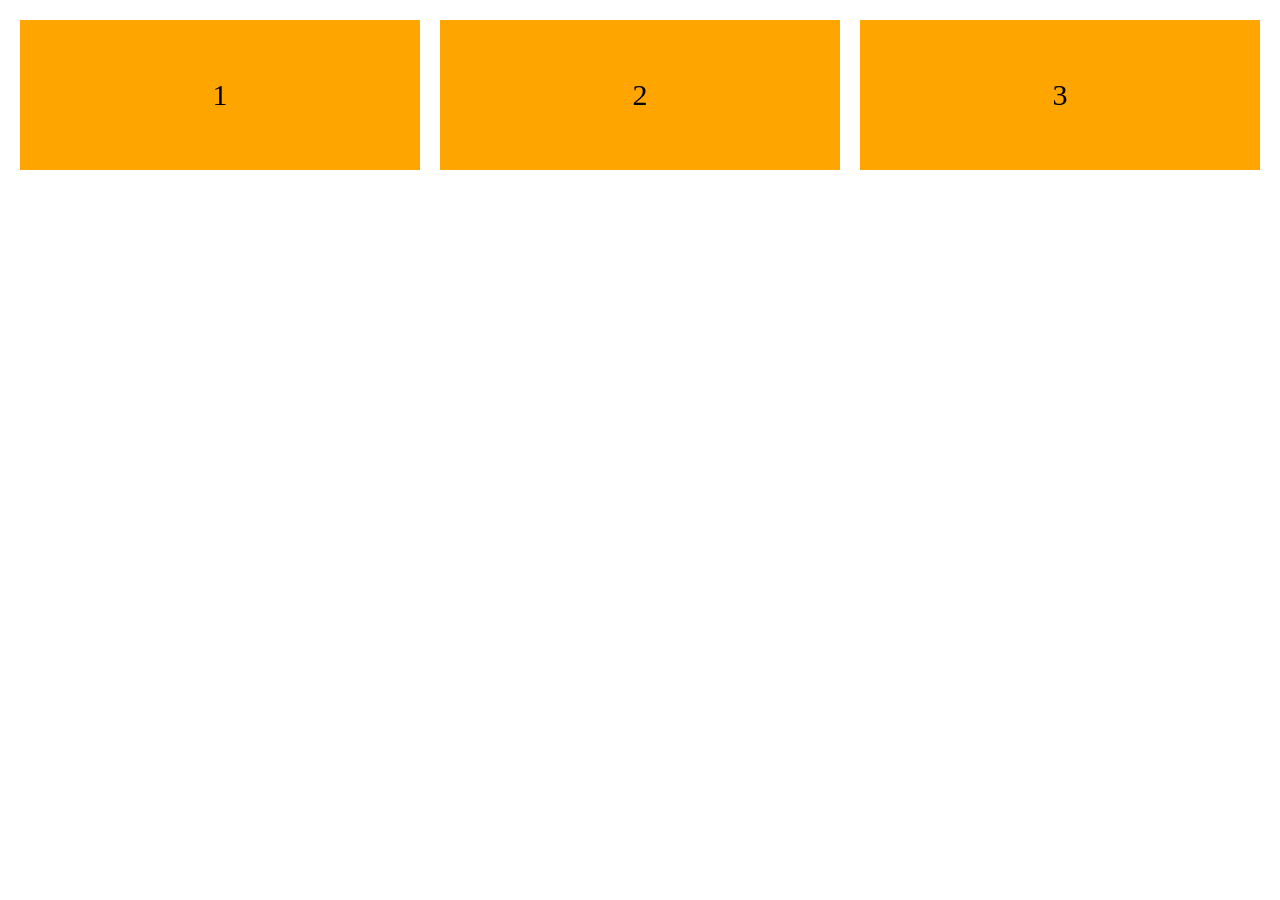
<file: m1.html>
<!DOCTYPE html>
<html lang="en">
<head>
    <meta charset="UTF-8">
    <meta name="viewport" content="width=device-width, initial-scale=1.0">
    <title>Document</title>
    <style>
        *{
            margin: 0;
            padding: 0;
            box-sizing: border-box;
        }

        .container{
            display: flex;
            gap: 20px;
            padding: 20px;
        }

        .box{
            flex: 1;
            height: 150px;
            background-color: orange;
            display: flex;
            justify-content: center;
            align-items: center;
            font-size: 30px;
        }

        @media (max-width:600px){
            .container{
                flex-direction: column;
            }
            .box{
                background: lightgreen;
            }
        }

    </style>
</head>
<body>
    <div class="container">
        <div class="box">1</div>
        <div class="box">2</div>
        <div class="box">3</div>
    </div>
</body>
</html>
</file>
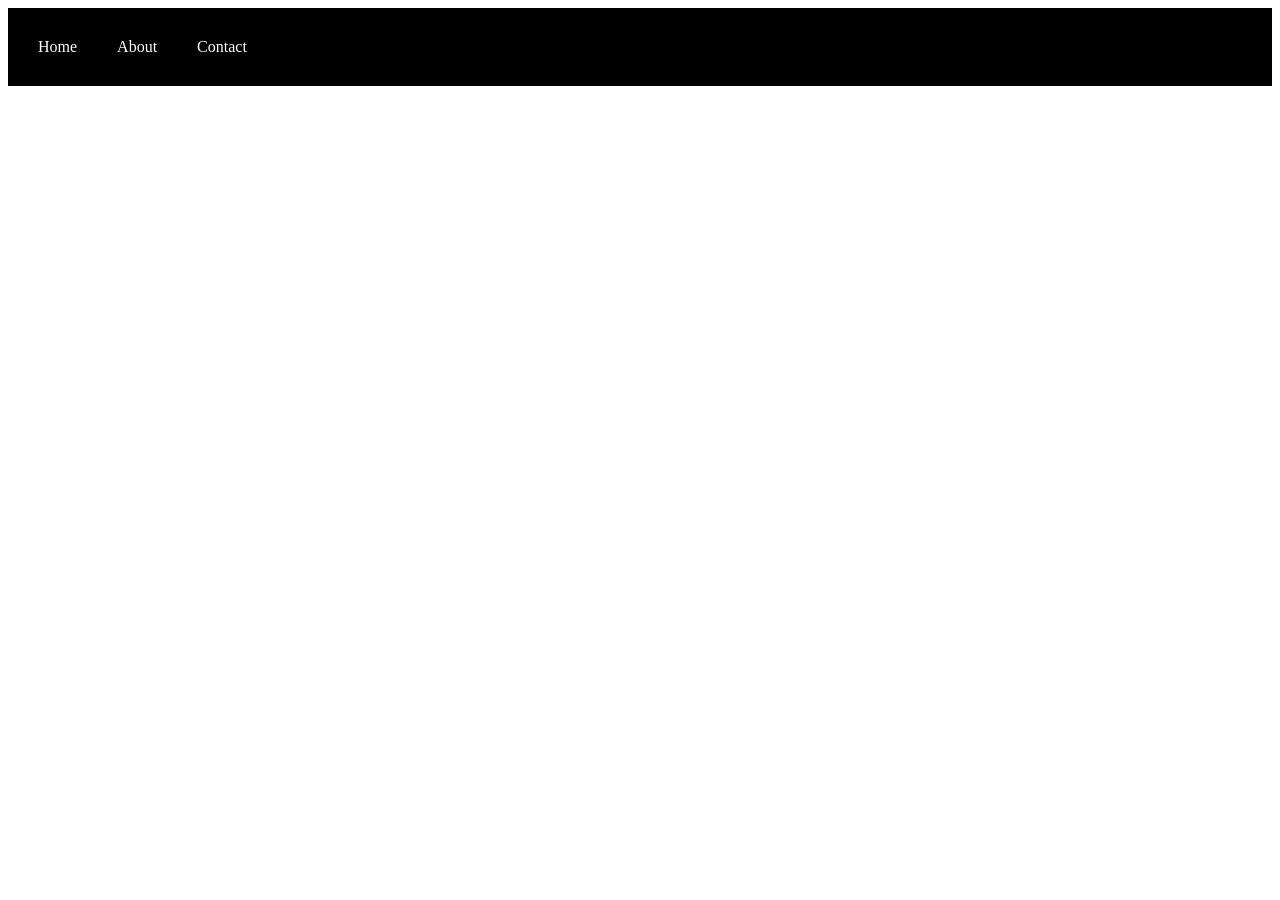
<file: m2.html>
<!DOCTYPE html>
<html lang="en">
<head>
    <meta charset="UTF-8">
    <meta name="viewport" content="width=device-width, initial-scale=1.0">
    <title>Document</title>
    <style>
        .nav{
            display: flex;
            gap: 20px;
            background: black;
            color: white;
            padding: 20px;
        }
        .item{
            padding: 10px;
        }

        @media (max-width:600px){
            .nav{
                flex-direction: column;
                align-items: center;
            }
        }
    </style>
</head>
<body>
    <div class="nav">
        <div class="item">Home</div>
        <div class="item">About</div>
        <div class="item">Contact</div>    
    </div>
</body>
</html>
</file>
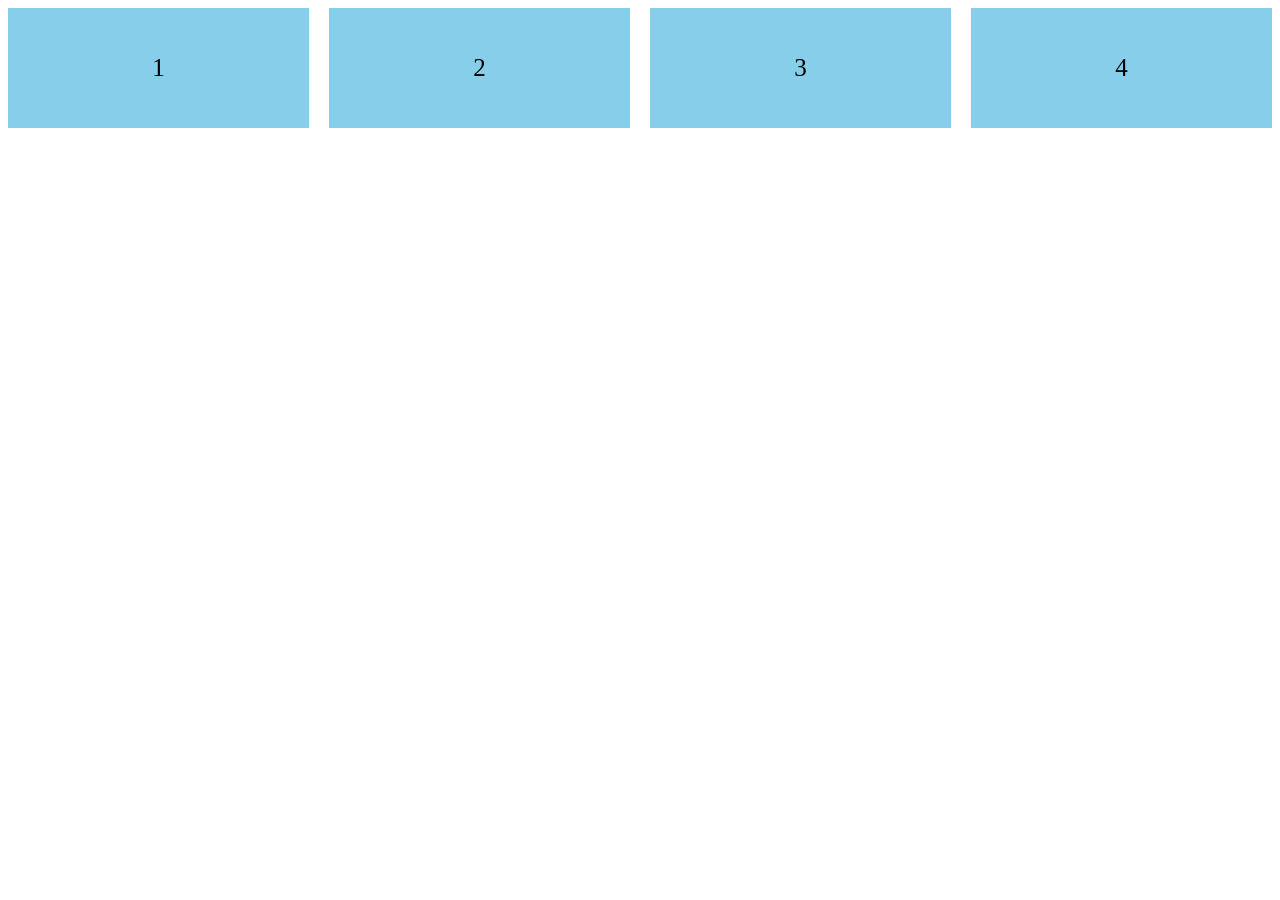
<file: m3.html>
<!DOCTYPE html>
<html lang="en">
<head>
    <meta charset="UTF-8">
    <meta name="viewport" content="width=device-width, initial-scale=1.0">
    <title>Document</title>
    <style>
        .container{
            display: grid;
            grid-template-columns: repeat(4,1fr);
            gap: 20px;
        }
        .card{
            background: skyblue;
            height: 120px;
            display: flex;
            justify-content: center;
            align-items: center;
            font-size: 25px;
        }

        /**Tablet**/
        @media (max-width:900px){
            .container{
                grid-template-columns: repeat(2,1fr);
            }
        }

        /**Mobile**/
        @media (max-width:600px){
            .container{
                grid-template-columns: 1fr;
            }
        }
    </style>
</head>
<body>
    <div class="container">
        <div class="card">1</div>
        <div class="card">2</div>
        <div class="card">3</div>
        <div class="card">4</div>
    </div>
</body>
</html>
</file>
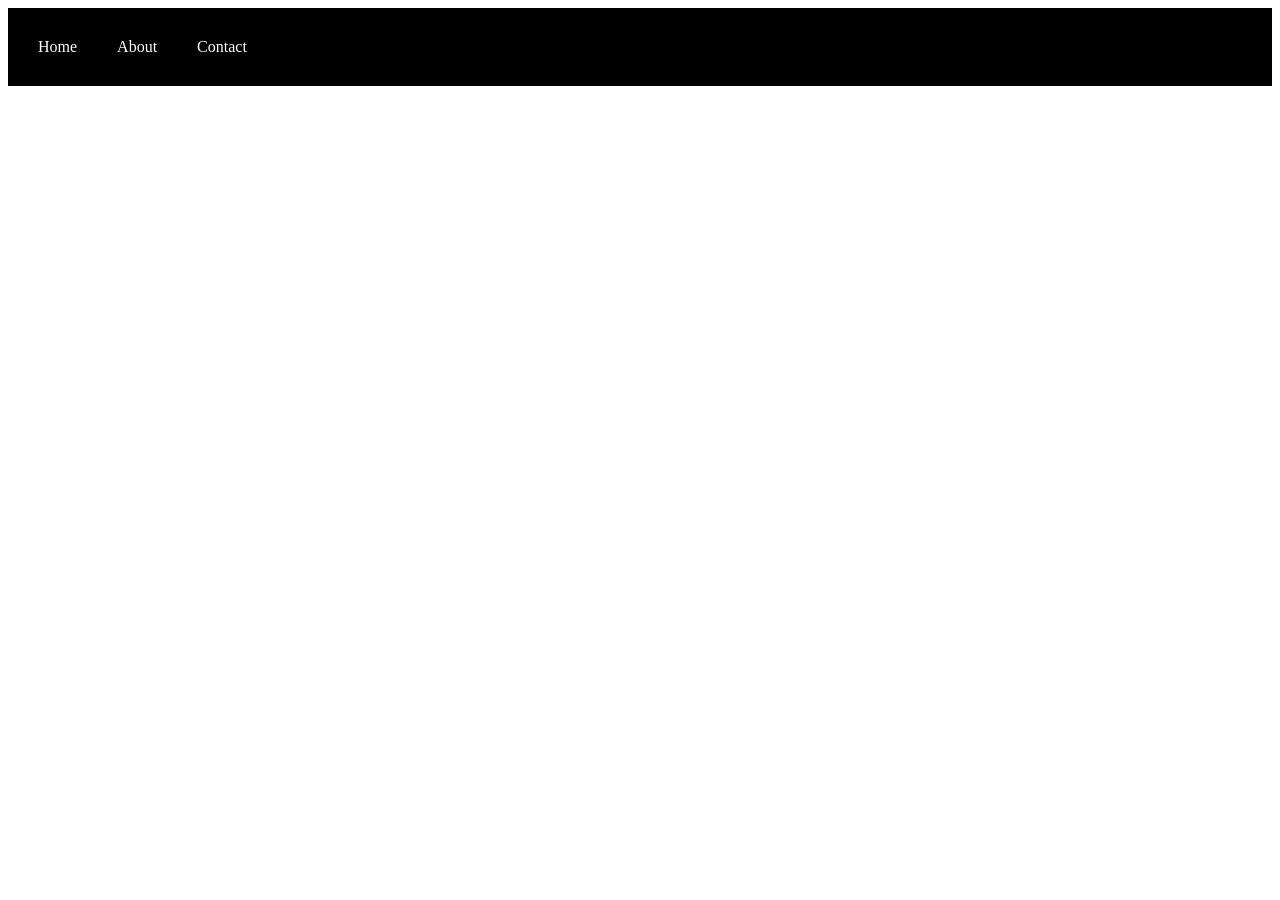
<file: m5.html>
<!DOCTYPE html>
<html lang="en">
<head>
    <meta charset="UTF-8">
    <meta name="viewport" content="width=device-width, initial-scale=1.0">
    <title>Document</title>
    <style>
        .nav{
            background: black;
            padding: 20px;
            display: flex;
            color: white;
            gap: 20px;
        }
        .box{
            padding: 10px;
        }
        @media (max-width:768px){
            .nav{
                display: none;
            }
        }
    </style>
</head>
<body>
    <div class="nav">
        <div class="box">Home</div>
        <div class="box">About</div>
        <div class="box">Contact</div>
    </div>
</body>
</html>
</file>
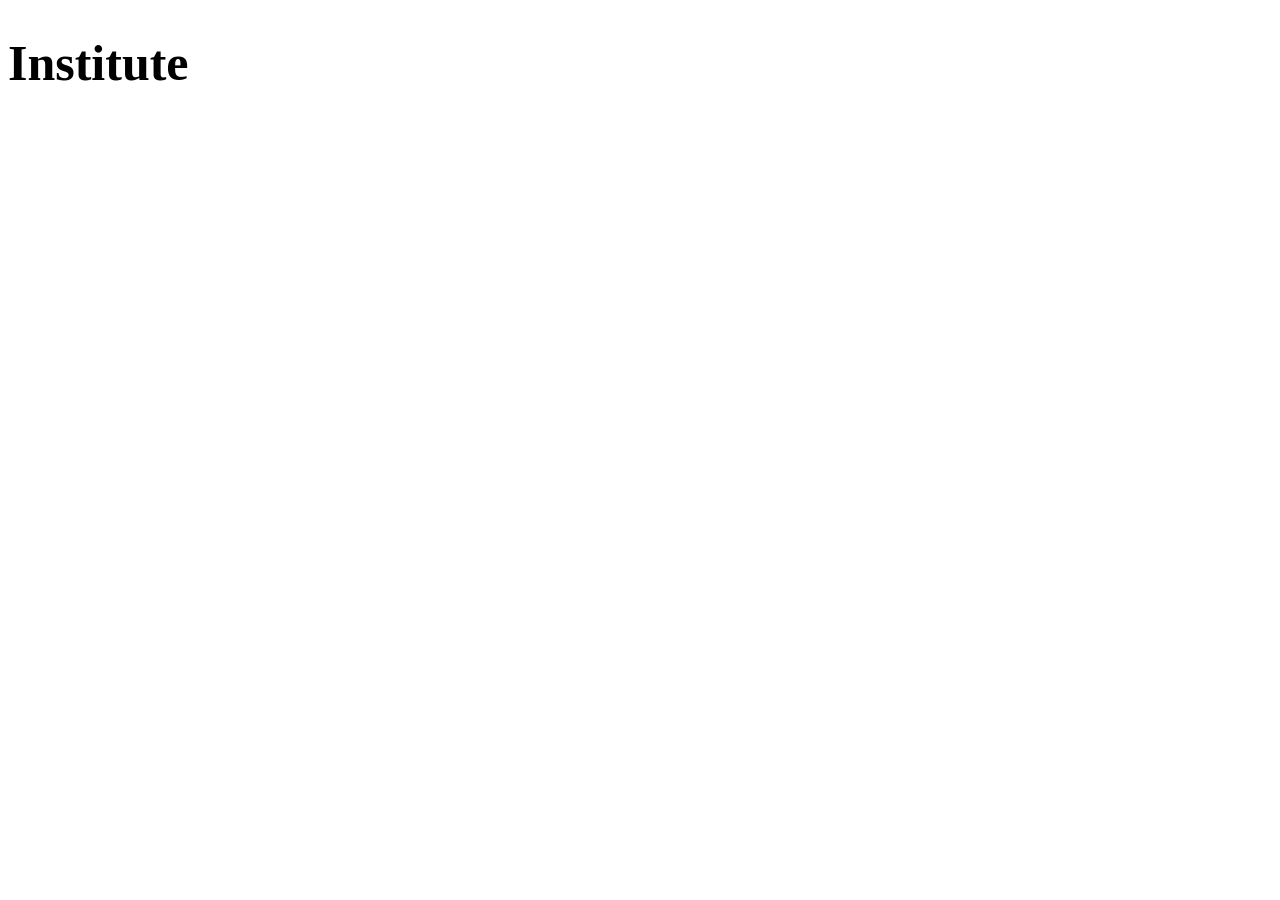
<file: m6.html>
<!DOCTYPE html>
<html lang="en">
<head>
    <meta charset="UTF-8">
    <meta name="viewport" content="width=device-width, initial-scale=1.0">
    <title>Document</title>
    <style>
        h1{
            font-size: 50px;
        }
        @media (max-width:768px){
            h1{
                font-size: 36px;
            }
        }
        @media(max-width:600px){
            h1{
                font-size: 24px;
            }
        }
    </style>
</head>
<body>
    <h1>Institute</h1>
</body>
</html>
</file>
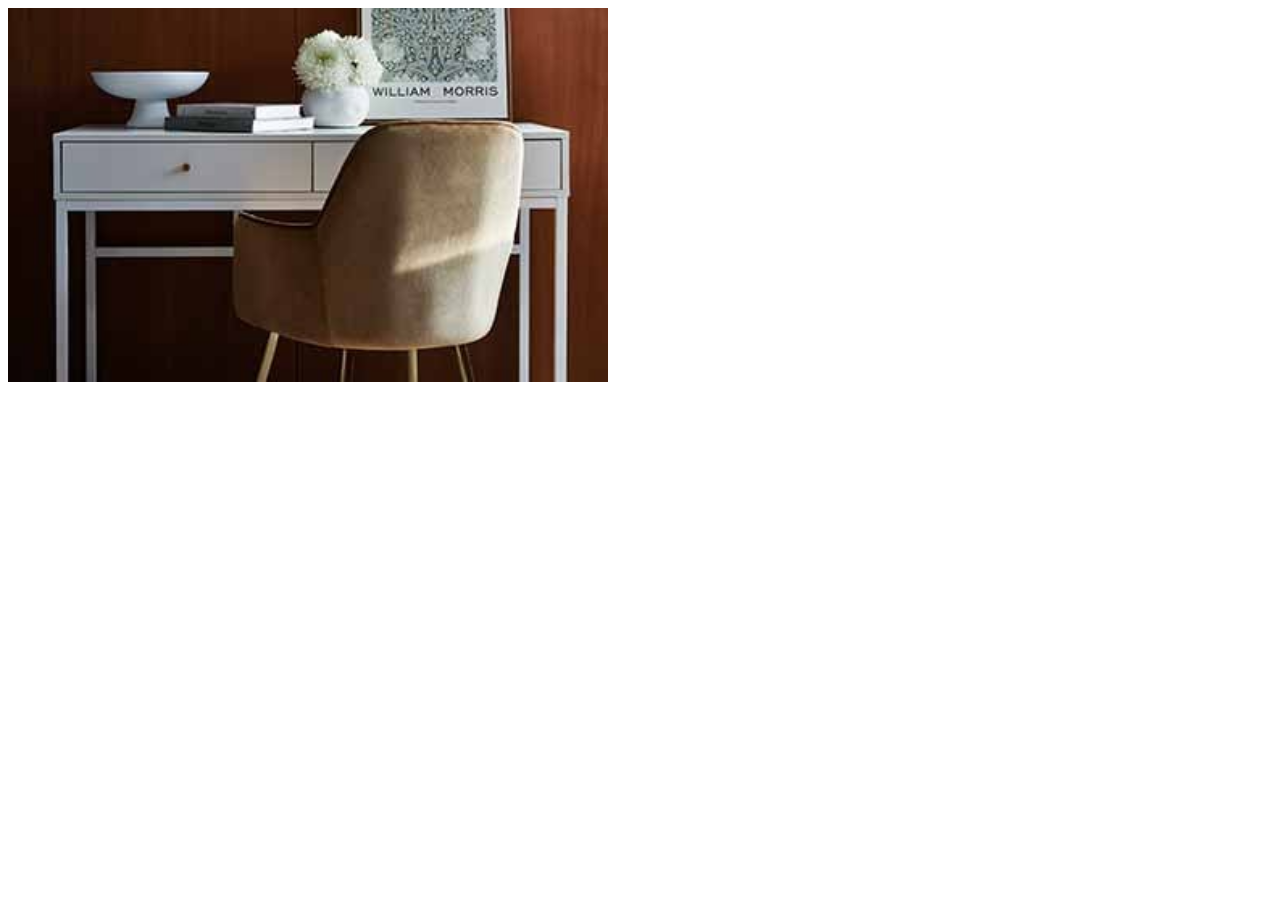
<file: m7.html>
<!DOCTYPE html>
<html lang="en">
<head>
    <meta charset="UTF-8">
    <meta name="viewport" content="width=device-width, initial-scale=1.0">
    <title>Document</title>
    <style>
        img{
            width: 600px;
        }
        @media (max-width:600px){
            img{
                width: 100%;
            }
        }
    </style>
</head>
<body>
    <img src="box6.jpeg" alt="box6 image">
</body>
</html>
</file>
